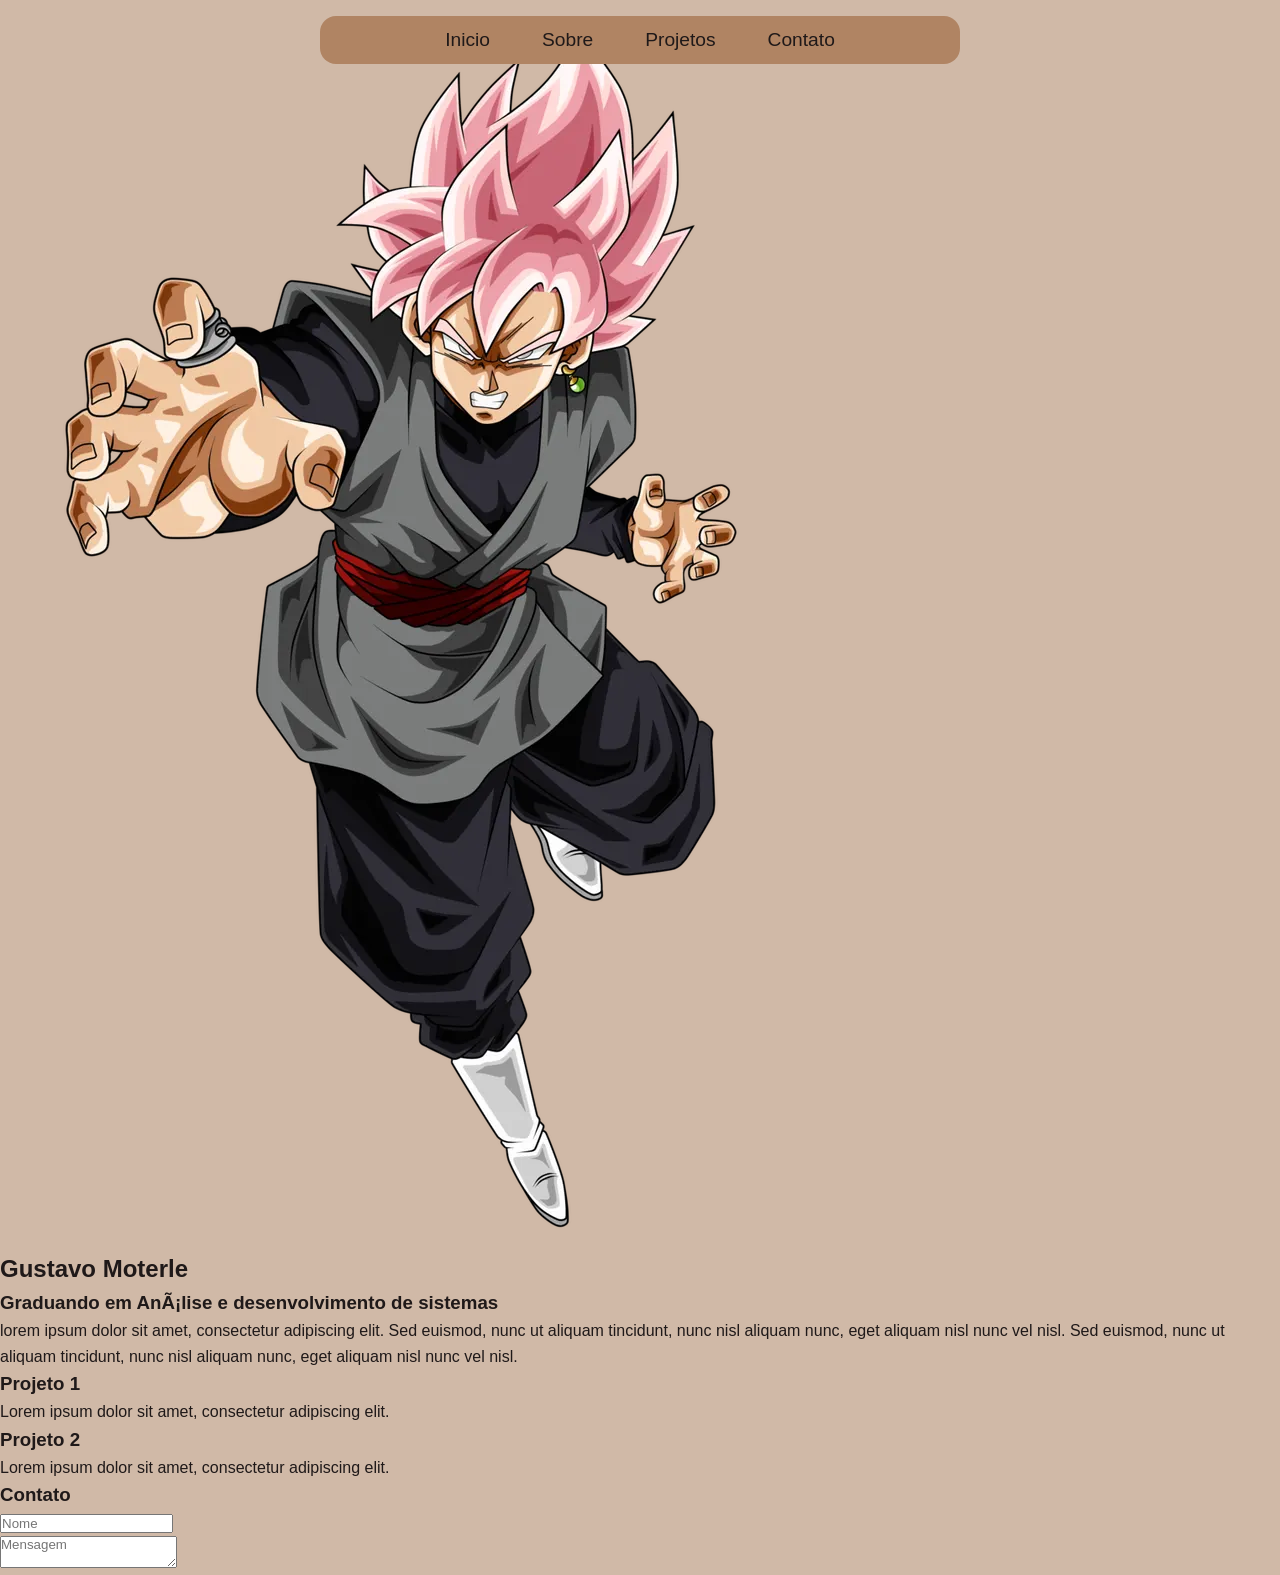
<file: index.html>
<!doctype html>

<html lang="pt.br">
  <head>
    <title>GRO</title>
    <meta name="charset" content="UTF-8" />
    <meta name="viewport" content="width=device-width, initial-scale=1.0" />
    <meta
      name="description"
      content="GRO is a web application that helps you manage psico riscks and improve your mental health."
    />
    <meta
      name="keywords"
      content="GRO, mental health, psico risks, web application"
    />
    <link rel="preconnect" href="https://fonts.googleapis.com" />
    <link href="style.css" rel="stylesheet" />
  </head>

  <body>
    <header class="cabecalho">
      <nav class="navegacao">
        <ul class="menu">
          <li><a class="menu-link" href="#inicio">Inicio</a></li>
          <li><a class="menu-link" href="#sobre">Sobre</a></li>
          <li><a class="menu-link" href="#projetos">Projetos</a></li>
          <li><a class="menu-link" href="#contato">Contato</a></li>
        </ul>
      </nav>
    </header>

    <main id="inicio" class="cabecalho">
      <div>
        <img src="goku.png" alt="Gooku ne meu" />
        <h2>Gustavo Moterle</h2>
        <h3>Graduando em Análise e desenvolvimento de sistemas</h3>
      </div>
    </main>

    <section id="sobre" class="sobre">
      <div class="sobre-texto">
        lorem ipsum dolor sit amet, consectetur adipiscing elit. Sed euismod,
        nunc ut aliquam tincidunt, nunc nisl aliquam nunc, eget aliquam nisl
        nunc vel nisl. Sed euismod, nunc ut aliquam tincidunt, nunc nisl aliquam
        nunc, eget aliquam nisl nunc vel nisl.
      </div>
    </section>

    <section id="projetos" class="projetos">
      <div class="projetos-conteudo">
        <div class="projeto">
          <h3 class="projeto-titulo">Projeto 1</h3>
          <p>Lorem ipsum dolor sit amet, consectetur adipiscing elit.</p>
        </div>

        <div class="projeto">
          <h3 class="projeto-titulo">Projeto 2</h3>
          <p>Lorem ipsum dolor sit amet, consectetur adipiscing elit.</p>
        </div>
      </div>
    </section>

    <section id="contato" class="contato">
      <h3 class="contatos-titulo">Contato</h3>
      <form class="formulario-contato">
        <div class="formulario-nome">
          <input placeholder="Nome" />
        </div>

        <div class="formulario-mensagem">
          <textarea placeholder="Mensagem"></textarea>
        </div>
      </form>
    </section>
  </body>
</html>
</file>
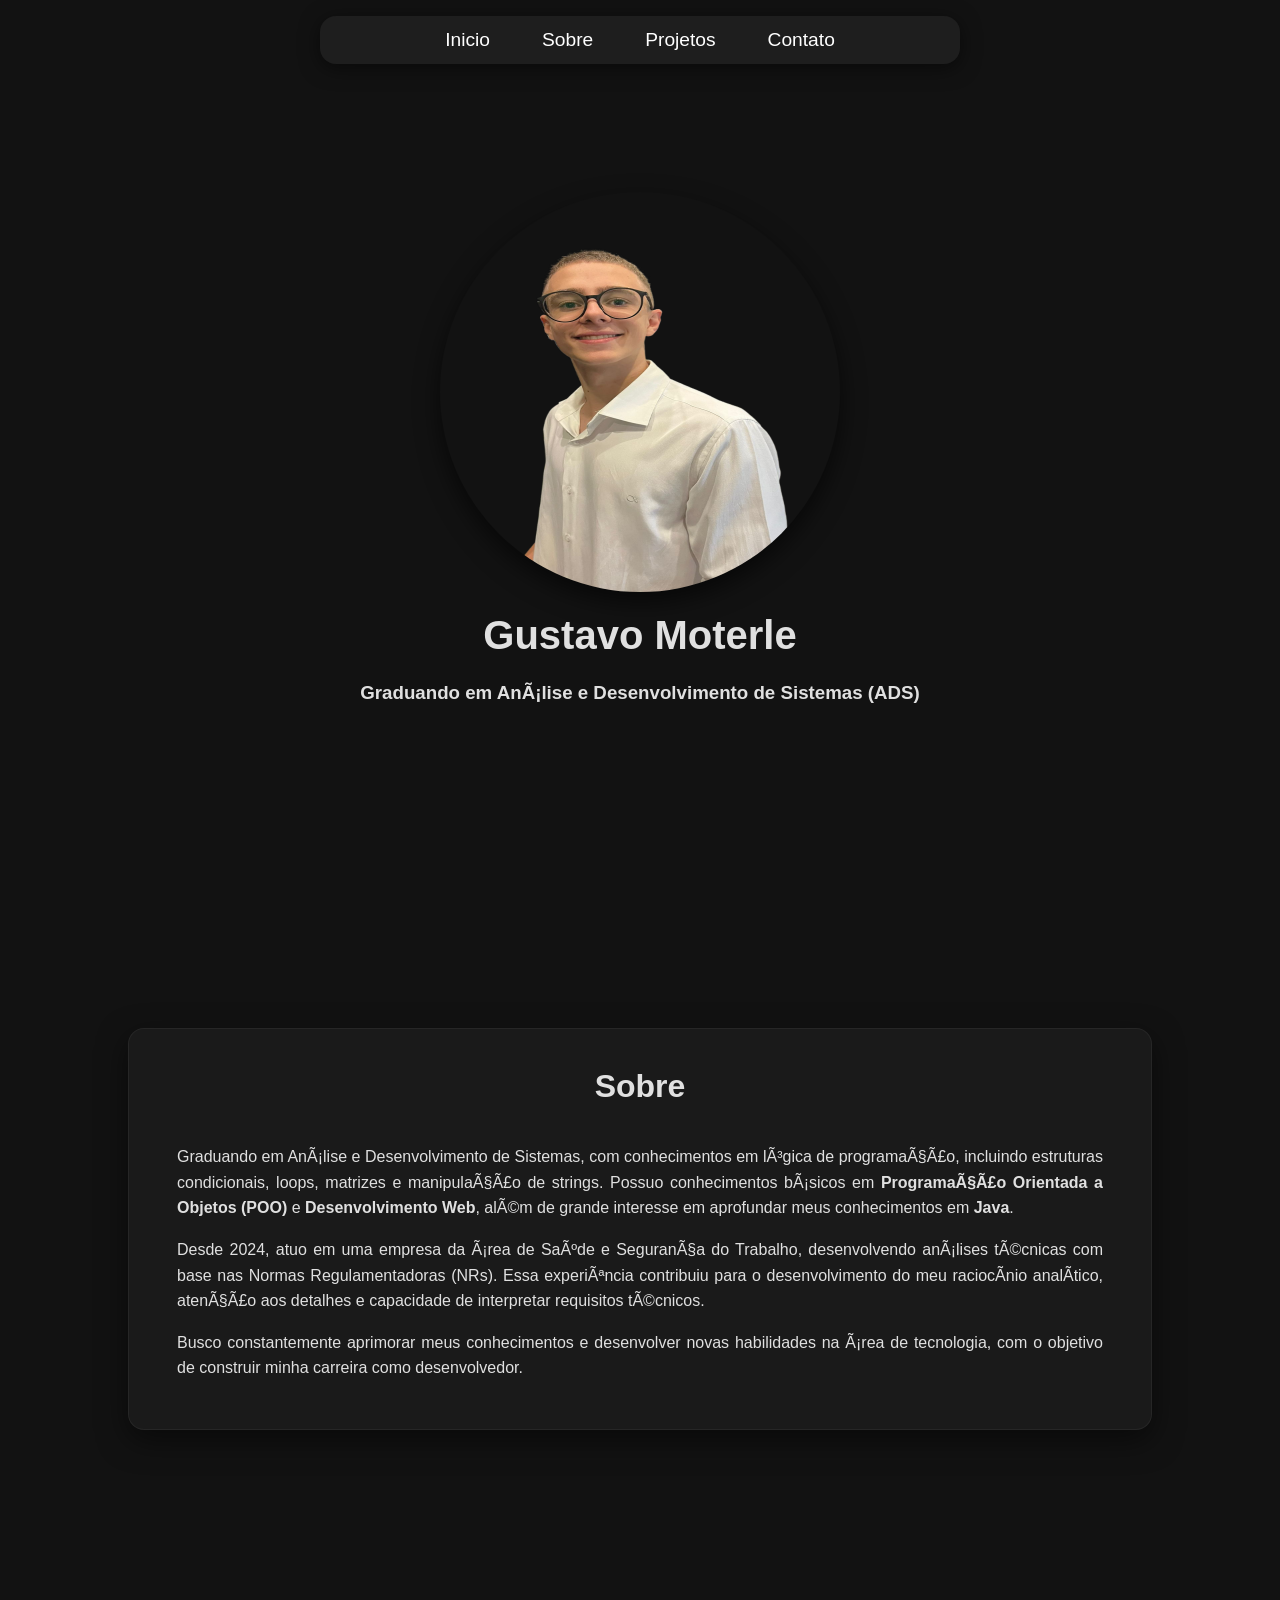
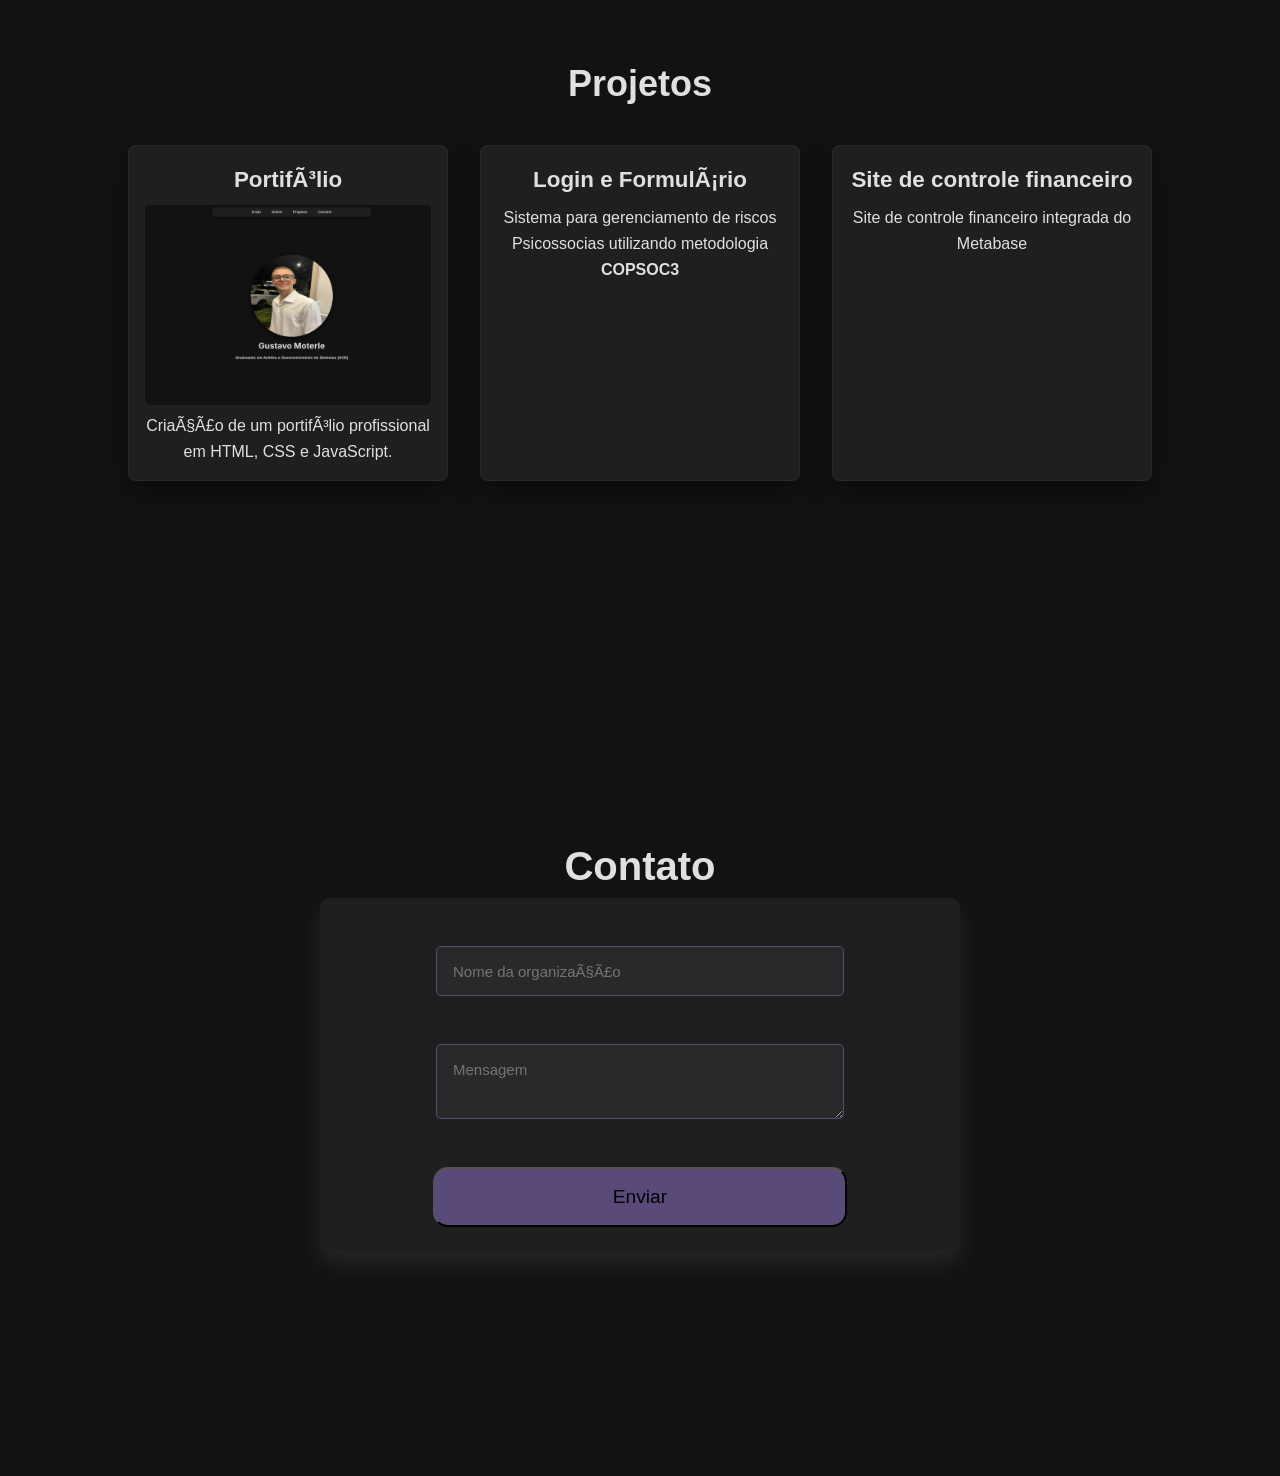
<file: LandingPage/index.html>
<!doctype html>

<html lang="pt.br">
  <head>
    <title>Portifólio</title>
    <meta name="charset" content="UTF-8" />
    <meta name="viewport" content="width=device-width, initial-scale=1.0" />
    <meta name="description" content="Portifólio for Gustavo Moterle." />
    <meta
      name="keywords"
      content="Gustavo Moterle, portifólio, desenvolvimento de software"
    />
    <link rel="preconnect" href="https://fonts.googleapis.com" />
    <link href="style.css" rel="stylesheet" />
  </head>

  <body>
    <header>
      <nav class="navegacao">
        <ul class="menu">
          <li><a class="menu-link" href="#inicio">Inicio</a></li>
          <li><a class="menu-link" href="#sobre">Sobre</a></li>
          <li><a class="menu-link" href="#projetos">Projetos</a></li>
          <li><a class="menu-link" href="#contato">Contato</a></li>
        </ul>
      </nav>
    </header>

    <main id="inicio" class="cabecalho">
      <img class="foto_perfil" src="Perfil_correto.png" alt="Gustavo Moterle" />
      <h1>Gustavo Moterle</h1>
      <h3 class="sub-title">
        Graduando em Análise e Desenvolvimento de Sistemas (ADS)
      </h3>
    </main>

    <section id="sobre" class="sobre-box">
      <h2 class="sobre-titulo">Sobre</h2>
      <div class="sobre-texto">
        <p class="sobre-paragrafo">
          Graduando em Análise e Desenvolvimento de Sistemas, com conhecimentos
          em lógica de programação, incluindo estruturas condicionais, loops,
          matrizes e manipulação de strings. Possuo conhecimentos básicos em
          <strong>Programação Orientada a Objetos (POO)</strong> e
          <strong>Desenvolvimento Web</strong>, além de grande interesse em
          aprofundar meus conhecimentos em <strong>Java</strong>.
        </p>

        <p class="sobre-paragrafo">
          Desde 2024, atuo em uma empresa da área de Saúde e Segurança do
          Trabalho, desenvolvendo análises técnicas com base nas Normas
          Regulamentadoras (NRs). Essa experiência contribuiu para o
          desenvolvimento do meu raciocínio analítico, atenção aos detalhes e
          capacidade de interpretar requisitos técnicos.
        </p>

        <p class="sobre-paragrafo">
          Busco constantemente aprimorar meus conhecimentos e desenvolver novas
          habilidades na área de tecnologia, com o objetivo de construir minha
          carreira como desenvolvedor.
        </p>
      </div>
    </section>

    <section id="projetos">

      <div class="projetos-maintitle">
        <h2>Projetos</h2>
      </div>
      
      <div class="projetos-section">
        <div class="projeto-card">
          <h3 class="projeto-titulo">Portifólio</h3>

          <img class="projeto-imagem" src="image.png" alt="Portifólio" />

          <p>Criação de um portifólio profissional em HTML, CSS e JavaScript.</p>

        </div>

        <div class="projeto-card ">
          <h3 class="projeto-titulo">Login e Formulário</h3>
          <p>Sistema para gerenciamento de riscos Psicossocias utilizando metodologia <strong>COPSOC3</strong></p>
        </div>

         <div class="projeto-card">
          <h3 class="projeto-titulo">Site de controle financeiro</h3>
          <p>Site de controle financeiro integrada do Metabase</p>
        </div>

      </div>
    </section>

    <section id="contato" class="section-contato">
      <h2 class="contatos-titulo">Contato</h2>
      
      <div class="contato-box">
        <form id="formulario-contato" class="formulario-contato">

          <div class="gp-form">
            <input class = "nome-form"
              type="text"
              id="nome"
              name="nome"
              placeholder="Nome da organização"
              required
            />
          </div>

          <div class="gp-form"> 
            <textarea class = "msg-form"
              id="mensagem"
              name="mensagem"
              placeholder="Mensagem"
              required
            ></textarea>
          </div>
        </form>

        <div class="button-contato">
          <button type="submit" class="btn-contato">Enviar</button>
        </div>
      </div>
    </section>
  </body>
</html>
</file>
<file: style.css>
* {
    margin: 0;
    padding: 0;
    box-sizing: border-box;
    font-family: Arial, sans-serif;
}

html {
    scroll-behavior: smooth;
}

:root {
    --cor-letras-menu: #d0b9a7;
    --menu: #b08463;
    --background-color: #d0b9a7;
    --cor-menu: #1c0f0f;
    --text-color: #1f1919;
}

body {
    background-color: var(--background-color);
    color: var(--text-color);
    line-height: 1.6;
}

.cabeçalho {
    background-color: var(--cor-menu);
    padding-top: 1rem;
    text-align: center;
}

.navegacao {
    height: 3rem;
    width: 50%;
    left: 50%;
    transform: translateX(-50%);
    margin-top: 1rem;
    padding: 1.5rem;
    background-color: var(--menu);
    display: flex;
    align-items: center;
    justify-content: center;
    border-radius: 1rem;
    position: fixed;
}

.menu {
    display: flex;
    justify-content: center;
    list-style: none;
    gap: 20px;
}

.menu-link {
    color: var(--text-color);
    text-decoration: none;
    font-weight: 500;
    font-size: 1.2rem;
    padding: 0.5rem 1rem;
    transition: color 0.3s ease;
    position: relative;
}
</file>
<file: LandingPage/style.css>
* {
  margin: 0;
  padding: 0;
  box-sizing: border-box;
  font-family: Arial, sans-serif;
}

html {
  scroll-behavior: smooth;
}

:root {
  --background-color: #121212; /* Fundo principal escuro */
  --text-color: #e0e0e0; /* Texto claro para alta legibilidade */
  --menu: #1e1e1e; /* Barra de navegação em tom grafite escuro */
  --cor-menu: #ffffff; /* Cor dos textos do menu */
  --cor-letras-menu: #1f1f1f; /* Fundo dos cards de projetos */
}

body {
  background-color: var(--background-color);
  color: var(--text-color);
  line-height: 1.6;
}

.navegacao {
  height: 3rem;
  width: 50%;
  left: 50%;
  transform: translateX(-50%);
  margin-top: 1rem;
  padding: 1.5rem;
  background-color: var(--menu);
  display: flex;
  align-items: center;
  justify-content: center;
  border-radius: 1rem;
  position: fixed;
  box-shadow: 0px 4px 20px rgba(0, 0, 0, 0.5);
  z-index: 1000;
}

.cabecalho {
  min-height: 100vh;
  display: flex;
  justify-content: center;
  align-items: center;
  flex-direction: column;
}

.menu {
  display: flex;
  justify-content: center;
  list-style: none;
  gap: 20px;
}

.menu-link {
  color: var(--cor-menu);
  text-decoration: none;
  font-weight: 500;
  font-size: 1.2rem;
  padding: 0.5rem 1rem;
  position: relative;
}

h1 {
  font-size: 2.5rem;
  text-align: center;
  font-weight: bold;
  margin: 0.7rem;
  font-family: "Inter", sans-serif;
}

.foto_perfil {
  width: 400px;
  height: 400px;
  box-shadow: 0px 10px 25px rgba(0, 0, 0, 0.6);
  border-radius: 50%;
}

.sobre-box {
  display: flex;
  flex-direction: column;
  align-items: center;
  border-radius: 1rem;
  padding: 2rem;
  background-color: #1a1a1a;
  box-shadow: 0px 10px 30px rgba(0, 0, 0, 0.5);
  border: 1px solid rgba(255, 255, 255, 0.05);
  margin: 8rem;
}

.sobre-titulo {
  font-size: 2rem;
  margin-bottom: 2rem;
}

.sobre-paragrafo {
  margin-bottom: 1rem;
  text-align: justify;
  text-justify: inter-word;
  padding: 0 1rem;
}

#inicio, #sobre, #projetos, #contato {
  scroll-margin-top: 150px;
}

.projetos-maintitle {
  font-size: 1.5rem;
  text-align: center;
  margin-top: 25vh;
}

.projetos-section {
  display: grid;
  grid-template-columns: repeat(auto-fit, minmax(300px, 1fr));
  gap: 2rem;
  margin: 8rem;
  margin-top: 2rem;
}

.projeto-card {
  background-color: var(--cor-letras-menu);
  flex-direction: column;
  padding: 1rem;
  border-radius: 0.5rem;
  text-align: center;
  overflow: hidden;
  box-shadow: 0px 10px 25px rgba(0, 0, 0, 0.4);
  border: 1px solid rgba(255, 255, 255, 0.05);
  transition:
    transform 0.3s ease,
    box-shadow 0.3s ease;
}

.projeto-titulo {
  font-size: 1.4rem;
  margin-bottom: 0.5rem;
}

.projeto-card:hover {
  box-shadow: 0px 12px 20px rgba(51, 51, 51, 0.6);
  transform: translateY(10px) scale(1.03);
}

.projeto-imagem {
  width: 100%;
  height: 200px;
  object-fit: cover;
  margin: 0;
  border-radius: 5px;
}

.section-contato{
  text-align: center;
  align-items: center;
  display: flex;
  flex-direction: column;
  margin-bottom: 25vh;
}

.contatos-titulo {
  font-size: 2.5rem;
  text-align: center;
  margin-top: 25vh;
}

.contato-box{
  background-color: var(--cor-letras-menu);
  display: flexbox;
  align-items: center;
  text-align: center;
  flex-direction: column; 
  padding: 1.5rem;
  box-shadow: 0px 12px 20px rgba(51, 51, 51, 0.6);
  border-radius: 10px;
  width: 50%;
}

.nome-form {
  font-size: 15px;
  border-radius: 5px;
  width: 75%;
  height: 50px;
  text-align: justify;
  padding: 1rem;
  background-color: #292929;
  color: #E0DCE8;
  border: 1px solid #5A4A7A
}

.msg-form {
  margin-bottom: 1rem;
  font-size: 15px;
  border-radius: 5px;
  width: 75%;
  height: 75px;
  text-align: justify;
  padding: 1rem;
  background-color: #292929;
  color: #E0DCE8;
  border: 1px solid #5A4A7A
}

.nome-form:focus{
  background-color: #36333c;
}

.gp-form{
  width: 100%;
  padding: 1.5rem;
  background-color: var(--cor-letras-menu);
  color: #1f1f1f;
  border-radius: 10px;
}

.campo-form:focus{
  border-color: var(--cor-menu); 
}

.btn-contato {
  height: 60px;
  width: 70%;
  border-radius: 15px;
  background-color: #5A4A7A;
  font-size: 1.2rem;
}
</file>
